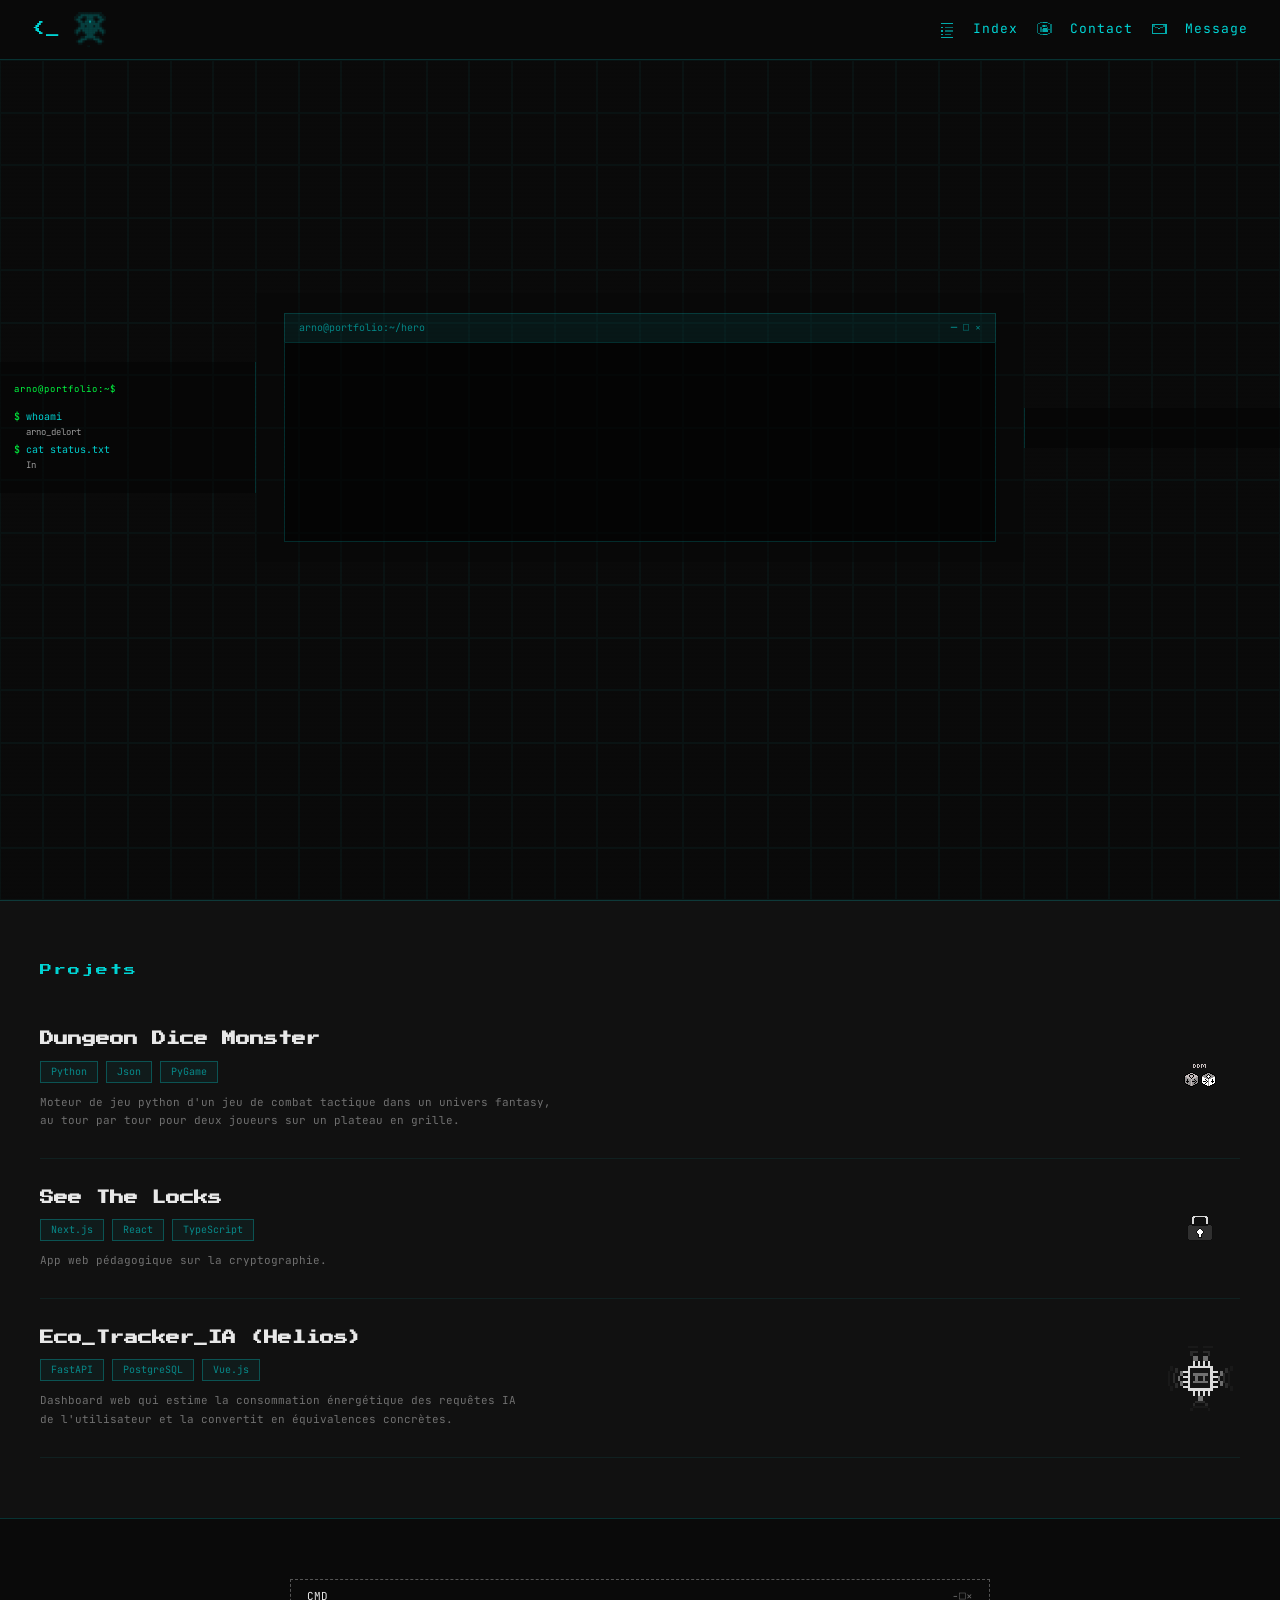
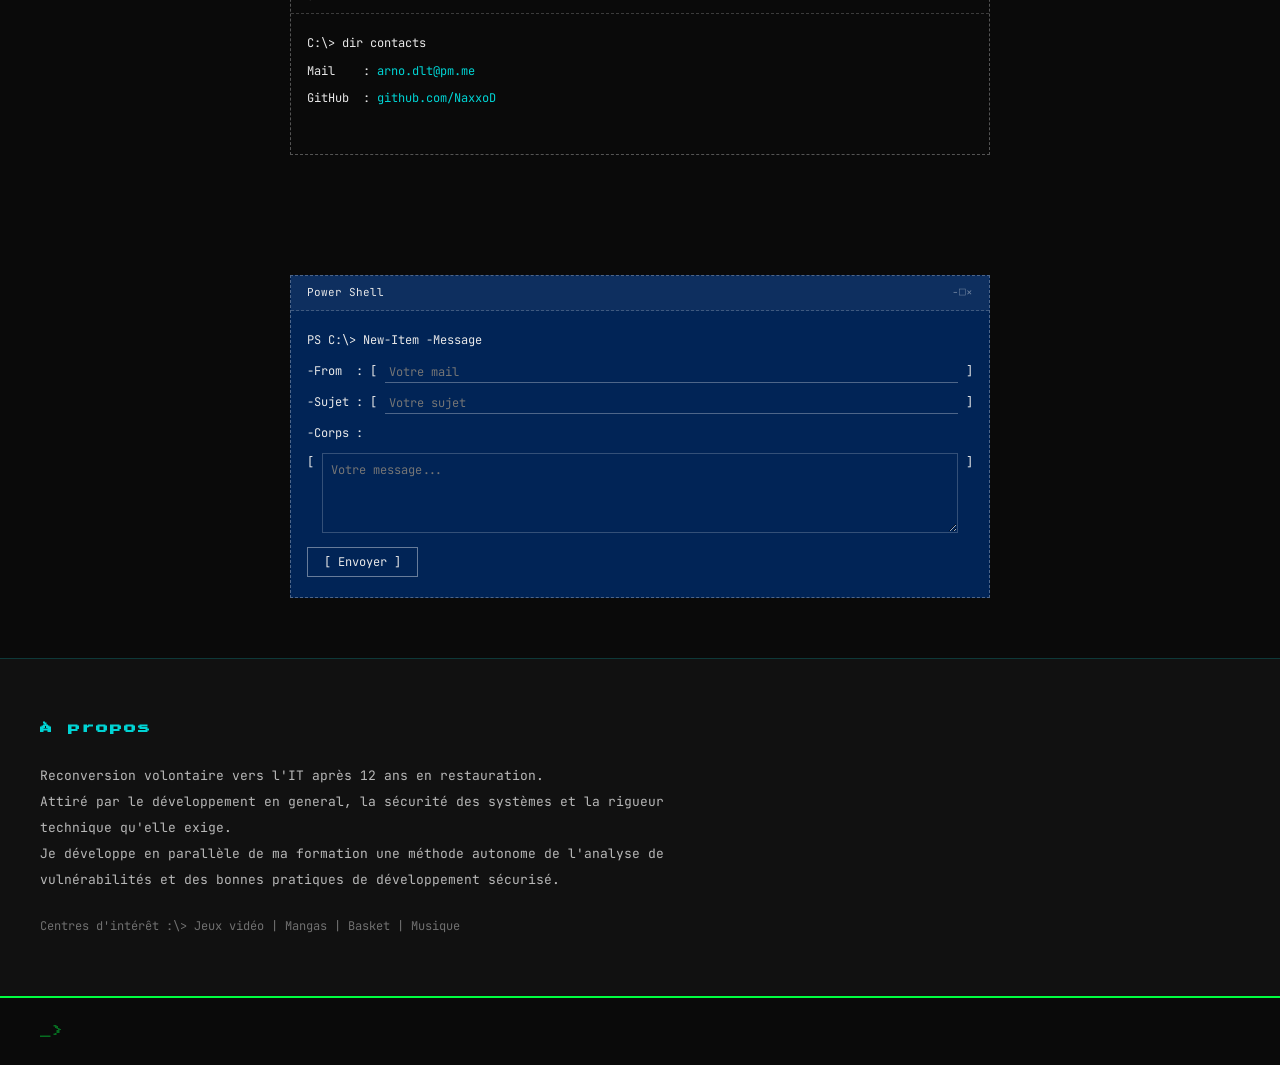
<file: index.html>
<!DOCTYPE html>
<html lang="fr">
<head>
  <meta charset="UTF-8">
  <meta name="viewport" content="width=device-width, initial-scale=1.0">
  <title>Arno Delort — Portfolio</title>
  <link rel="preconnect" href="https://fonts.googleapis.com">
  <link href="https://fonts.googleapis.com/css2?family=Press+Start+2P&family=JetBrains+Mono:wght@300;400;500;700&display=swap" rel="stylesheet">
  <link rel="stylesheet" href="css/style.css">
</head>
<body>

  <!-- NAV -->
  <nav class="nav" id="nav">
    <div class="nav-left">
      <span class="nav-prompt">&lt;_</span>
      <img src="assets/pixel/cicada.png" alt="cicada" class="nav-cicada">
    </div>
    <div class="nav-right">
      <img src="assets/pixel/nav_index.png" alt="" class="nav-icon">
      <a href="#projets" class="nav-link">Index</a>
      <img src="assets/pixel/nav_contact.png" alt="" class="nav-icon">
      <a href="#contact" class="nav-link">Contact</a>
      <img src="assets/pixel/nav_message.png" alt="" class="nav-icon">
      <a href="#message" class="nav-link">Message</a>
    </div>
  </nav>


  <!-- POPUP INDEX -->
<div class="index-popup" id="indexPopup">
  <a href="#" onclick="scrollToTop()">Accueil</a>
  <a href="#projets">Projets</a>
  <a href="#contact">Contact</a>
  <a href="#message">Message</a>
  <a href="#apropos">A Propos</a>
</div>


  <!-- HERO -->
  <section class="hero" id="hero">
    <div class="tracker-grid" id="trackerGrid"></div>

    <div class="hero-layout">

      <!-- BASH -->
      <div class="hero-bash" id="heroBash">
        <div class="bash-header">arno@portfolio:~$</div>
        <div class="bash-lines" id="bashLines"></div>
      </div>

      <!-- TERMINAL -->
      <div class="hero-terminal" id="heroTerminal">
        <div class="term-bar">
          <span>arno@portfolio:~/hero</span>
          <span>─ □ ×</span>
        </div>
        <div class="term-body" id="termBody">
          <div class="term-name" id="termName"></div>
          <div class="term-output" id="termOutput"></div>
          <div class="cicada-ascii" id="cicadaAscii">
  ░▓▓▓▓▓▓▓░
 ▓◉░░░░░◉▓
 ▓░█████░▓
  ▓▓███▓▓
 ░▓░░░░░▓░
 ▓░░███░░▓
░▓░░░░░░░▓░
 ░▓▓▓▓▓▓▓░</div>
        </div>
      </div>

      <!-- GLOSSAIRE -->
      <div class="hero-gloss" id="heroGloss">
        <div class="gloss-block" id="glossBlock"></div>
      </div>

    </div>

    <!-- WDK -->
    <div class="hero-wdk" id="heroWdk">
      <span class="wdk-label">// ID</span>
      <div class="wdk-sep"></div>
      <div class="wdk-text" id="wdkText">We Don't Know</div>
    </div>

  </section>

  <!-- PROJETS -->
  <section class="projets" id="projets">
    <div class="section-label">Projets</div>
    <div class="projets-list">

      <div class="projet-item" data-target="ddm">
        <div class="projet-info">
          <h2 class="projet-title">Dungeon Dice Monster</h2>
          <div class="projet-tags">
            <span class="tag">Python</span>
            <span class="tag">Json</span>
            <span class="tag">PyGame</span>
          </div>
          <p class="projet-desc">Moteur de jeu python d'un jeu de combat tactique dans un univers fantasy, </p>
          <p class="projet-desc">au tour par tour pour deux joueurs sur un plateau en grille.</p>
        </div>
        <div class="projet-icon">
          <img src="assets/pixel/ddm_icon.png" alt="DDM">
        </div>
      </div>

      <div class="projet-item" data-target="stl">
        <div class="projet-info">
          <h2 class="projet-title">See The Locks</h2>
          <div class="projet-tags">
            <span class="tag">Next.js</span>
            <span class="tag">React</span>
            <span class="tag">TypeScript</span>
          </div>
          <p class="projet-desc">App web pédagogique sur la cryptographie.</p>
        </div>
        <div class="projet-icon">
          <img src="assets/pixel/stl_icon.png" alt="STL">
        </div>
      </div>

      <div class="projet-item" data-target="helios">
        <div class="projet-info">
          <h2 class="projet-title">Eco_Tracker_IA (Helios)</h2>
          <div class="projet-tags">
            <span class="tag">FastAPI</span>
            <span class="tag">PostgreSQL</span>
            <span class="tag">Vue.js</span>
          </div>
          <p class="projet-desc">Dashboard web qui estime la consommation énergétique des requêtes IA </p>
          <p class="projet-desc">de l'utilisateur et la convertit en équivalences concrètes.</p>
        </div>
        <div class="projet-icon">
          <img src="assets/pixel/helios_icon.png" alt="Helios">
        </div>
      </div>

    </div>
  </section>

  <!-- CONTACT -->
  <section class="contact" id="contact">
    <div class="cmd-window">
      <div class="cmd-bar">
        <span>CMD</span>
        <span class="cmd-controls">-□×</span>
      </div>
      <div class="cmd-body">
        <p>C:\&gt; dir contacts</p>
        <p>Mail&nbsp;&nbsp;&nbsp;&nbsp;: <a href="mailto:arno.dlt@pm.me" class="cmd-link">arno.dlt@pm.me</a></p>
        <p>GitHub&nbsp;&nbsp;: <a href="https://github.com/NaxxoD" class="cmd-link" target="_blank" rel="noopener">github.com/NaxxoD</a></p>
      </div>
    </div>
  </section>

  <!-- MESSAGE -->
  <section class="message" id="message">
    <div class="ps-window">
      <div class="ps-bar">
        <span>Power Shell</span>
        <span class="ps-controls">-□×</span>
      </div>
      <div class="ps-body">
        <p>PS C:\&gt; New-Item -Message</p>
        <div class="ps-form">
          <div class="ps-field">
            <span class="ps-label">-From&nbsp;&nbsp;: [</span>
            <input type="email" id="inputMail" class="ps-input" placeholder="Votre mail"><span>]</span>
          </div>
          <div class="ps-field">
            <span class="ps-label">-Sujet&nbsp;: [</span>
            <input type="text" id="inputSujet" class="ps-input" placeholder="Votre sujet"><span>]</span>
          </div>
          <div class="ps-field">
            <span class="ps-label">-Corps :</span>
          </div>
          <div class="ps-field">
            <span>[</span>
            <textarea id="inputMessage" class="ps-textarea" placeholder="Votre message..."></textarea><span>]</span>
          </div>
          <div class="ps-field">
            <button class="ps-btn" id="sendBtn">[ Envoyer ]</button>
          </div>
        </div>
      </div>
    </div>
  </section>

  <!-- A PROPOS -->
  <section class="apropos" id="apropos">
    <div class="apropos-inner">
      <h2 class="apropos-title">À propos</h2>
      <p class="apropos-text">
        Reconversion volontaire vers l'IT après 12 ans en restauration.<br>
        Attiré par le développement en general, la sécurité des systèmes et la rigueur technique qu'elle exige.<br>
        Je développe en parallèle de ma formation une méthode autonome de l'analyse de vulnérabilités et des bonnes pratiques de développement sécurisé.
      </p>
      <p class="apropos-interets">Centres d'intérêt :\&gt; Jeux vidéo | Mangas | Basket | Musique</p>
    </div>
  </section>

  <!-- FOOTER -->
  <footer class="footer">
    <span class="footer-prompt">_&gt;</span>
  </footer>

  <script src="js/main.js"></script>
</body>
</html>
</file>
<file: css/style.css>
/* ═══════════════════════════════
   VARIABLES & RESET
═══════════════════════════════ */
:root {
  --black:    #0a0a0a;
  --dark:     #111111;
  --grey:     #1a1a1a;
  --cyan:     #00d4d4;
  --cyan-dim: rgba(0, 212, 212, 0.15);
  --cyan-mid: rgba(0, 212, 212, 0.35);
  --green:    #00ff41;
  --white:    #e8e8e8;
  --border:   rgba(0, 212, 212, 0.2);

  --font-pixel: 'Press Start 2P', monospace;
  --font-mono:  'JetBrains Mono', monospace;

  --nav-h: 60px;
}

*, *::before, *::after {
  margin: 0;
  padding: 0;
  box-sizing: border-box;
}

html {
  scroll-behavior: smooth;
  scroll-padding-top: var(--nav-h);
}

body {
  background: var(--black);
  color: var(--white);
  font-family: var(--font-mono);
  font-size: 14px;
  line-height: 1.6;
  overflow-x: hidden;
}

a {
  color: var(--cyan);
  text-decoration: none;
}

a:hover {
  text-decoration: underline;
}

/* ═══════════════════════════════
   NAV
═══════════════════════════════ */
.nav {
  position: fixed;
  top: 0;
  left: 0;
  right: 0;
  height: var(--nav-h);
  background: rgba(10, 10, 10, 0.95);
  border-bottom: 1px solid var(--border);
  display: flex;
  align-items: center;
  justify-content: space-between;
  padding: 0 32px;
  z-index: 100;
  backdrop-filter: blur(4px);
}

.nav-left {
  display: flex;
  align-items: center;
  gap: 12px;
}

.nav-prompt {
  font-family: var(--font-pixel);
  font-size: 14px;
  color: var(--cyan);
}

.nav-cicada {
  width: 36px;
  height: 36px;
  object-fit: contain;
  opacity: 0.7;
  transition: opacity 0.3s;
  cursor: pointer;
}

.nav-cicada:hover {
  opacity: 1;
}

.nav-right {
  display: flex;
  align-items: center;
  gap: 16px;
}

.nav-link {
  font-family: var(--font-mono);
  font-size: 13px;
  color: var(--cyan);
  letter-spacing: 1px;
  transition: color 0.2s;
}

.nav-link:hover {
  color: var(--white);
  text-decoration: none;
}

.nav-icon {
  width: 20px;
  height: 20px;
  object-fit: contain;
  image-rendering: pixelated;
  opacity: 0.8;
}

/* ═══════════════════════════════
   POP UP Index
═══════════════════════════════ */
.index-popup {
  position: fixed;
  top: var(--nav-h);
  right: 0;
  background: rgba(10, 10, 10, 0.95);
  border: 1px solid var(--border);
  padding: 16px 24px;
  display: flex;
  flex-direction: column;
  gap: 12px;
  z-index: 99;
  display: none;
}

.index-popup a {
  font-family: var(--font-pixel);
  font-size: 10px;
  color: var(--cyan);
  letter-spacing: 2px;
}

.index-popup.visible { display: flex; }

/* ═══════════════════════════════
   HERO
═══════════════════════════════ */
.hero {
  position: relative;
  width: 100%;
  height: calc(100vh - var(--nav-h));
  margin-top: var(--nav-h);
  overflow: hidden;
  cursor: crosshair;
  display: grid;
  grid-template-rows: 1fr auto;
}
/* Tracker grid */
.tracker-grid {
  position: absolute;
  inset: 0;
  display: grid;
  grid-template-columns: repeat(30, 1fr);
  grid-template-rows: repeat(16, 1fr);
  z-index: 0;
  pointer-events: none;
}

.tracker-cell {
  border: 1px solid rgba(0, 212, 212, 0.04);
  transition: background 0.5s ease;
}

.tracker-cell.hot  { background: rgba(0, 212, 212, 0.5); }
.tracker-cell.warm { background: rgba(0, 212, 212, 0.22); }
.tracker-cell.cool { background: rgba(0, 212, 212, 0.08); }

/* Hero layout 20/40/20 */
.hero-layout {
  position: relative;
  z-index: 2;
  display: grid;
  grid-template-columns: 20% 1fr 20%;
  align-items: center;
  height: calc((100vh - var(--nav-h)) * 10 / 16);
  margin-top: calc((100vh - var(--nav-h)) * 2 / 16); /* 2 lignes au lieu de 4 */
}

/* Bash column */
.hero-bash {
  border-right: 1px solid var(--border);
  padding: 20px 14px;
  background: rgba(0, 0, 0, 0.4);
  display: flex;
  flex-direction: column;
  gap: 2px;
  overflow: hidden;
}

.bash-header {
  font-size: 9px;
  color: var(--green);
  margin-bottom: 10px;
  letter-spacing: 1px;
}

.bash-line {
  font-size: 10px;
  line-height: 1.7;
  color: rgba(255, 255, 255, 0.4);
  opacity: 0;
  transition: opacity 0.3s;
}

.bash-line.visible { opacity: 1; }

.bash-line .p { color: var(--green); }
.bash-line .c { color: var(--cyan); }
.bash-line .o {
  display: block;
  padding-left: 12px;
  color: rgba(255, 255, 255, 0.6);
  font-size: 9px;
}

.cursor-blink {
  display: inline-block;
  width: 8px;
  height: 13px;
  background: var(--green);
  animation: blink 1s step-end infinite;
  vertical-align: middle;
  margin-left: 2px;
}

@keyframes blink {
  0%, 100% { opacity: 1; }
  50%       { opacity: 0; }
}

/* Terminal column */
.hero-terminal {
  display: flex;
  flex-direction: column;
  justify-content: center;
  align-self: center;
  padding: 20px 28px;
  background: rgba(0, 0, 0, 0.25);
}

.term-bar {
  background: rgba(0, 212, 212, 0.08);
  border: 1px solid var(--border);
  border-bottom: none;
  padding: 6px 14px;
  font-size: 10px;
  color: rgba(0, 212, 212, 0.6);
  display: flex;
  justify-content: space-between;
}

.term-body {
  border: 1px solid var(--border);
  background: rgba(0, 0, 0, 0.5);
  padding: 18px 20px;
  position: relative;
  min-height: 200px;
}

.term-name {
  font-family: var(--font-pixel);
  font-size: 22px;
  color: var(--cyan);
  line-height: 1.7;
  text-shadow: 0 0 20px rgba(0, 212, 212, 0.4);
  margin-bottom: 14px;
  min-height: 70px;
}

.term-output {
  font-size: 10px;
  color: rgba(0, 212, 212, 0.5);
  line-height: 1.8;
}

.term-output .p { color: var(--green); }
.term-output .c { color: var(--cyan); }

.cicada-ascii {
  position: absolute;
  right: 20px;
  bottom: 20px;
  font-size: 9px;
  line-height: 1.3;
  white-space: pre;
  color: rgba(0, 212, 212, 0);
  transition: color 0.4s ease, text-shadow 0.4s ease;
  pointer-events: none;
}

.cicada-ascii.visible {
  color: rgba(0, 212, 212, 0.45);
  text-shadow: 0 0 8px rgba(0, 212, 212, 0.3);
}

/* Glossaire column */
.hero-gloss {
  border-left: 1px solid var(--border);
  padding: 20px 14px;
  background: rgba(0, 0, 0, 0.4);
  display: flex;
  flex-direction: column;
  justify-content: center;
  overflow: hidden;
}

.gloss-block {
  display: flex;
  flex-direction: column;
  gap: 0;
}

.gloss-row {
  display: grid;
  grid-template-columns: auto 1fr auto;
  align-items: baseline;
  gap: 3px;
  padding: 4px 0;
  border-bottom: 1px solid rgba(0, 212, 212, 0.05);
  opacity: 0;
  transform: translateX(6px);
  transition: opacity 0.4s, transform 0.4s;
  white-space: nowrap;
}

.gloss-row:last-child { border-bottom: none; }

.gloss-row.visible {
  opacity: 1;
  transform: translateX(0);
}

.gloss-key {
  font-size: 8px;
  color: rgba(0, 212, 212, 0.5);
  letter-spacing: 1px;
  text-transform: uppercase;
  flex-shrink: 0;
}

.gloss-sep {
  font-size: 7px;
  color: rgba(255, 255, 255, 0.1);
  overflow: hidden;
  letter-spacing: -1px;
}

.gloss-val {
  font-size: 9px;
  color: var(--white);
  text-align: right;
  flex-shrink: 0;
}

.gloss-val.cyan  { color: var(--cyan); }
.gloss-val.green { color: var(--green); }

.prog .empty { color: rgba(255, 255, 255, 0.2); }

/* WDK bar */
.hero-wdk {
  position: relative;
  z-index: 2;
  border-top: 2px solid var(--green);
  background: rgba(0, 0, 0, 0.5);
  padding: 0 32px;
  height: 72px;
  display: flex;
  align-items: center;
  gap: 24px;
  opacity: 0;
  transition: opacity 0.8s ease;
  height: calc((100vh - var(--nav-h)) * 2 / 16); /* 2 lignes */
}

.hero-wdk.visible { opacity: 1; }

.wdk-label {
  font-family: var(--font-pixel);
  font-size: 10px;
  color: rgba(0, 255, 65, 0.4);
  white-space: nowrap;
  flex-shrink: 0;
}

.wdk-sep {
  width: 1px;
  height: 32px;
  background: rgba(0, 212, 212, 0.2);
  flex-shrink: 0;
}

.wdk-text {
  font-family: var(--font-pixel);
  font-size: 42px; /* au lieu de 18px */
  color: rgba(0, 212, 212, 0.2);
  flex: 1;
  text-align: center;
  letter-spacing: 4px;
  transition: color 0.3s, text-shadow 0.3s;
}

.wdk-text.revealed {
  color: rgba(0, 212, 212, 0.7);
  text-shadow: 0 0 15px rgba(0, 212, 212, 0.4);
  animation: glitch 4s infinite;
}

@keyframes glitch {
  0%, 88%, 100% { transform: translateX(0); }
  90%  { transform: translateX(-2px); color: rgba(0, 255, 65, 0.7); }
  92%  { transform: translateX(2px);  color: rgba(0, 212, 212, 0.7); }
  94%  { transform: translateX(-1px); }
}

.wdk-coords {
  margin-left: auto;
  font-size: 10px;
  color: rgba(0, 212, 212, 0.25);
  flex-shrink: 0;
  font-family: var(--font-mono);
}

.wdk-coords span { color: rgba(0, 255, 65, 0.4); }

/* Scanlines overlay */
.hero::after {
  content: '';
  position: absolute;
  inset: 0;
  background: repeating-linear-gradient(
    0deg,
    transparent,
    transparent 2px,
    rgba(0, 0, 0, 0.06) 2px,
    rgba(0, 0, 0, 0.06) 4px
  );
  pointer-events: none;
  z-index: 5;
}

/* ═══════════════════════════════
   PROJETS
═══════════════════════════════ */
.projets {
  padding: 60px 40px;
  background: var(--dark);
  border-top: 1px solid var(--border);
}

.section-label {
  font-family: var(--font-pixel);
  font-size: 12px;
  color: var(--cyan);
  margin-bottom: 20px;
  letter-spacing: 2px;
}

.projets-list {
  display: flex;
  flex-direction: column;
  gap: 0;
}

.projet-item {
  display: flex;
  justify-content: space-between;
  align-items: center;
  padding: 28px 0;
  border-bottom: 1px solid rgba(0, 212, 212, 0.08);
  cursor: pointer;
  transition: background 0.2s;
}

.projet-item:hover {
  background: rgba(0, 212, 212, 0.03);
  padding-left: 8px;
}

.projet-info {
  flex: 1;
}

.projet-title {
  font-family: var(--font-pixel);
  font-size: 14px;
  color: var(--white);
  margin-bottom: 10px;
  line-height: 1.6;
}

.projet-tags {
  display: flex;
  gap: 8px;
  flex-wrap: wrap;
  margin-bottom: 10px;
}

.tag {
  font-size: 10px;
  padding: 2px 10px;
  border: 1px solid rgba(0, 212, 212, 0.3);
  color: rgba(0, 212, 212, 0.6);
  background: rgba(0, 212, 212, 0.05);
}

.projet-desc {
  font-size: 11px;
  color: rgba(255, 255, 255, 0.4);
  max-width: 520px;
  line-height: 1.7;
}

.projet-icon {
  width: 80px;
  height: 80px;
  display: flex;
  align-items: center;
  justify-content: center;
  flex-shrink: 0;
}

.projet-icon img {
  max-width: 100%;
  max-height: 100%;
  object-fit: contain;
  image-rendering: pixelated;
}

/* ═══════════════════════════════
   CONTACT — CMD
═══════════════════════════════ */
.contact {
  padding: 60px 40px;
  background: var(--black);
  border-top: 1px solid var(--border);
}

.cmd-window {
  border: 1px dashed rgba(255, 255, 255, 0.3);
  max-width: 700px;
  margin: 0 auto;
}

.cmd-bar {
  background: transparent;
  border-bottom: 1px dashed rgba(255, 255, 255, 0.2);
  padding: 8px 16px;
  font-size: 11px;
  color: var(--white);
  display: flex;
  justify-content: space-between;
}

.cmd-controls { color: rgba(255, 255, 255, 0.4); }

.cmd-body {
  padding: 20px 16px;
  display: flex;
  flex-direction: column;
  gap: 8px;
  font-size: 12px;
  color: var(--white);
  min-height: 140px;
}

.cmd-link {
  color: var(--cyan);
  transition: color 0.2s;
}

.cmd-link:hover { color: var(--white); }

/* ═══════════════════════════════
   MESSAGE — POWERSHELL
═══════════════════════════════ */
.message {
  padding: 60px 40px;
  background: var(--black);
}

.ps-window {
  border: 1px dashed rgba(255, 255, 255, 0.3);
  background: #012456;
  max-width: 700px;
  margin: 0 auto;
}

.ps-bar {
  background: rgba(255, 255, 255, 0.05);
  border-bottom: 1px dashed rgba(255, 255, 255, 0.2);
  padding: 8px 16px;
  font-size: 11px;
  color: var(--white);
  display: flex;
  justify-content: space-between;
}

.ps-controls { color: rgba(255, 255, 255, 0.4); }

.ps-body {
  padding: 20px 16px;
  font-size: 12px;
  color: var(--white);
}

.ps-form {
  margin-top: 12px;
  display: flex;
  flex-direction: column;
  gap: 10px;
}

.ps-field {
  display: flex;
  align-items: flex-start;
  gap: 8px;
  font-size: 12px;
  color: var(--white);
}

.ps-label { white-space: nowrap; }
.ps-static { color: rgba(255, 255, 255, 0.5); }

.ps-input {
  background: transparent;
  border: none;
  border-bottom: 1px solid rgba(255, 255, 255, 0.3);
  color: var(--white);
  font-family: var(--font-mono);
  font-size: 12px;
  outline: none;
  flex: 1;
  padding: 2px 4px;
}

.ps-textarea {
  background: transparent;
  border: 1px solid rgba(255, 255, 255, 0.2);
  color: var(--white);
  font-family: var(--font-mono);
  font-size: 12px;
  outline: none;
  flex: 1;
  padding: 8px;
  resize: vertical;
  min-height: 80px;
}

.ps-btn {
  background: transparent;
  border: 1px solid rgba(255, 255, 255, 0.4);
  color: var(--white);
  font-family: var(--font-mono);
  font-size: 12px;
  padding: 6px 16px;
  cursor: pointer;
  transition: background 0.2s, color 0.2s;
  margin-top: 4px;
}

.ps-btn:hover {
  background: rgba(255, 255, 255, 0.1);
  color: var(--cyan);
}

/* ═══════════════════════════════
   À PROPOS
═══════════════════════════════ */
.apropos {
  padding: 60px 40px;
  background: var(--dark);
  border-top: 1px solid var(--border);
}

.apropos-inner {
  max-width: 700px;
}

.apropos-title {
  font-family: var(--font-pixel);
  font-size: 12px;
  color: var(--cyan);
  margin-bottom: 24px;
  letter-spacing: 2px;
}

.apropos-text {
  font-size: 13px;
  color: rgba(255, 255, 255, 0.7);
  line-height: 2;
  margin-bottom: 24px;
}

.apropos-interets {
  font-size: 12px;
  color: rgba(255, 255, 255, 0.4);
}

/* ═══════════════════════════════
   FOOTER
═══════════════════════════════ */
.footer {
  padding: 24px 40px;
  background: var(--black);
  border-top: 2px solid var(--green);
  display: flex;
  align-items: center;
}

.footer-prompt {
  font-family: var(--font-pixel);
  font-size: 12px;
  color: rgba(0, 255, 65, 0.4);
}

/* Mobile : une colonne, le terminal passe sous le texte */
@media (max-width: 768px) {
  .hero-layout {
    grid-template-columns: 1fr;
    height: auto;
    margin-top: 24px;
  }
  .hero-bash {
    border-right: none;
    border-bottom: 1px solid var(--border);
  }
  .hero-terminal {
    padding: 20px 16px;
  }
  .nav {
    padding: 0 16px;
  }
  .nav-right {
    gap: 10px;
  }
  .nav-icon {
    display: none;
  }
  .nav-link {
    font-size: 12px;
  }
}

/* Réduire les animations si le système le demande */
@media (prefers-reduced-motion: reduce) {
  *, *::before, *::after {
    animation: none !important;
    transition: none !important;
  }
}
</file>
